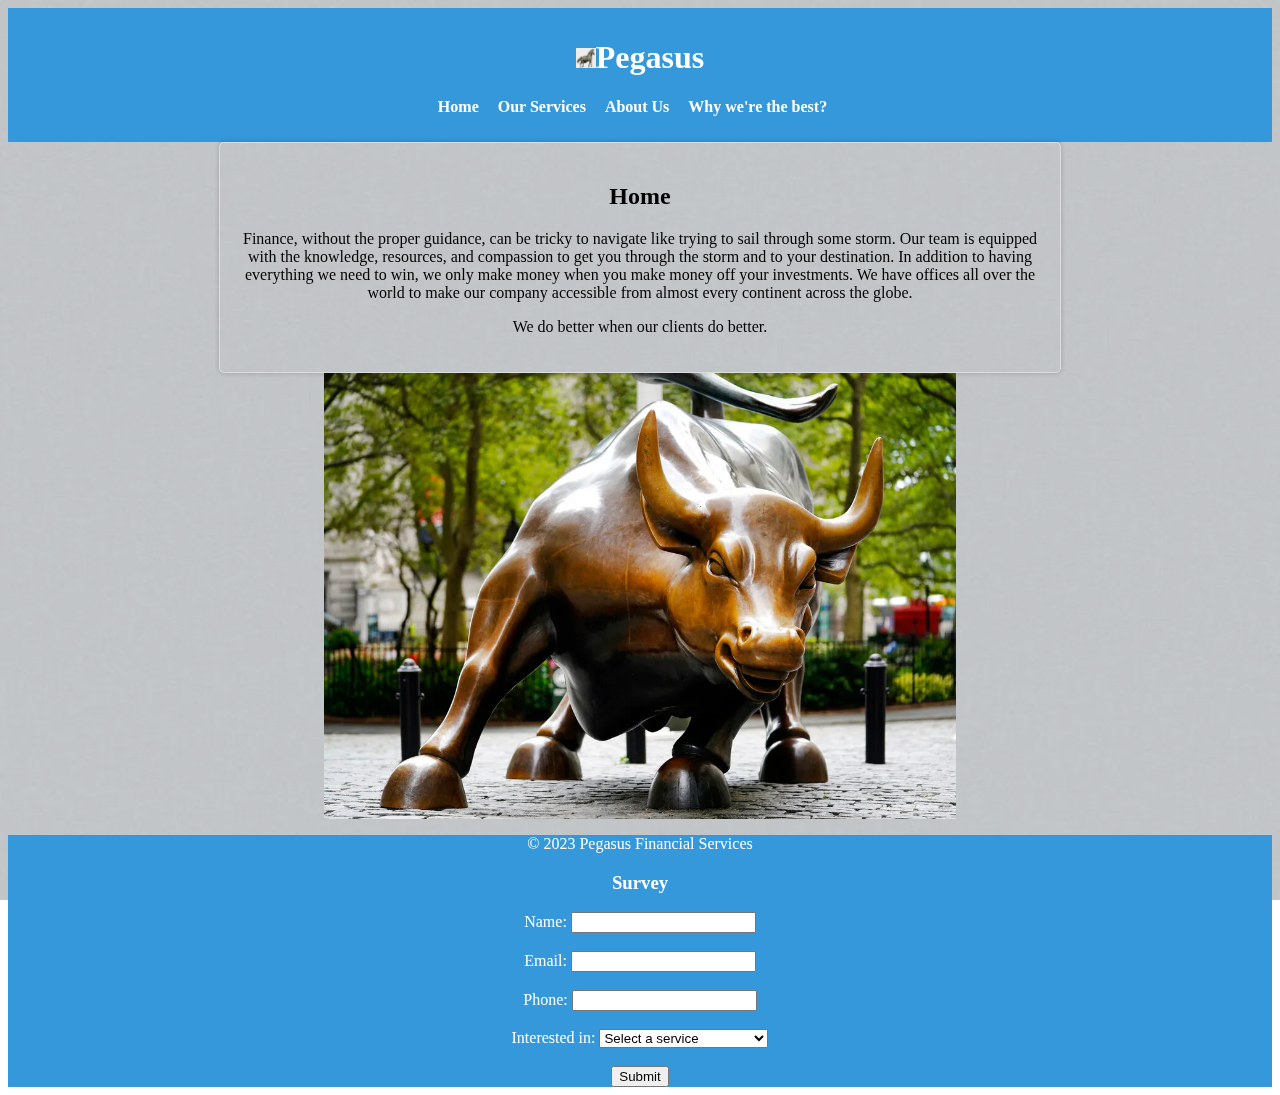
<file: index.html>
<!DOCTYPE html>
<html lang="en">
<head>
    <meta charset="UTF-8">
    <meta name="viewport" content="width=device-width, initial-scale=1.0">
    <title>Pegasus Financial Services</title>
    <link rel="stylesheet" href="j.css">
    <!-- Google tag (gtag.js) -->
    <script async src="https://www.googletagmanager.com/gtag/js?id=G-TMNWBE7045"></script>
    <script>
        window.dataLayer = window.dataLayer || [];
        function gtag(){dataLayer.push(arguments);}
        gtag('js', new Date());
        gtag('config', 'G-TMNWBE7045');
    </script>
</head>
<body>
    <header class="header">
        <h1><img src="horse-icon-horse.jpg" width="80" height="80" class="logo" alt="Logo">Pegasus</h1>
        <nav class="navbar">
            <ul>
                <li><a href="index.html">Home</a></li>
                <li><a href="services.html">Our Services</a></li>
                <li><a href="about.html">About Us</a></li>
                <li><a href="best.html">Why we're the best?</a></li>
            </ul>
        </nav>
    </header>
    <section class="main-content">
        <h2>Home</h2>
        <p>Finance, without the proper guidance, can be tricky to navigate like trying to sail through some storm. Our team is equipped with the knowledge, resources, and compassion to get you through the storm and to your destination. In addition to having everything we need to win, we only make money when you make money off your investments. We have offices all over the world to make our company accessible from almost every continent across the globe.</p>
        <p>We do better when our clients do better.</p>
    </section>
    <div class="image-container">
        <img src="bull.jpg" alt="Bull Photo" class="large-photo">
    </div>
    <footer class="footer">
        <p>&copy; 2023 Pegasus Financial Services</p>
        
            
            <!-- Survey Form -->
            <div class="survey">
                <h3>Survey</h3>
                <form id="surveyForm">
                    <label for="name">Name:</label>
                    <input type="text" id="name" name="name" required><br><br>
        
                    <label for="email">Email:</label>
                    <input type="email" id="email" name="email" required><br><br>
        
                    <label for="phone">Phone:</label>
                    <input type="tel" id="phone" name="phone" required><br><br>
        
                    <label for="service">Interested in:</label>
                    <select id="service" name="service" required>
                        <option value="">Select a service</option>
                        <option value="Financial Planning">Financial Planning</option>
                        <option value="Business Planning">Business Planning</option>
                        <option value="Tax Planning">Tax Planning</option>
                        <option value="Investment Management">Investment Management</option>
                    </select><br><br>
        
                    <input type="submit" value="Submit">
                </form>
            </div>
        </footer>
        <script src"validation.js></script>
        </body>
        </html>
</file>
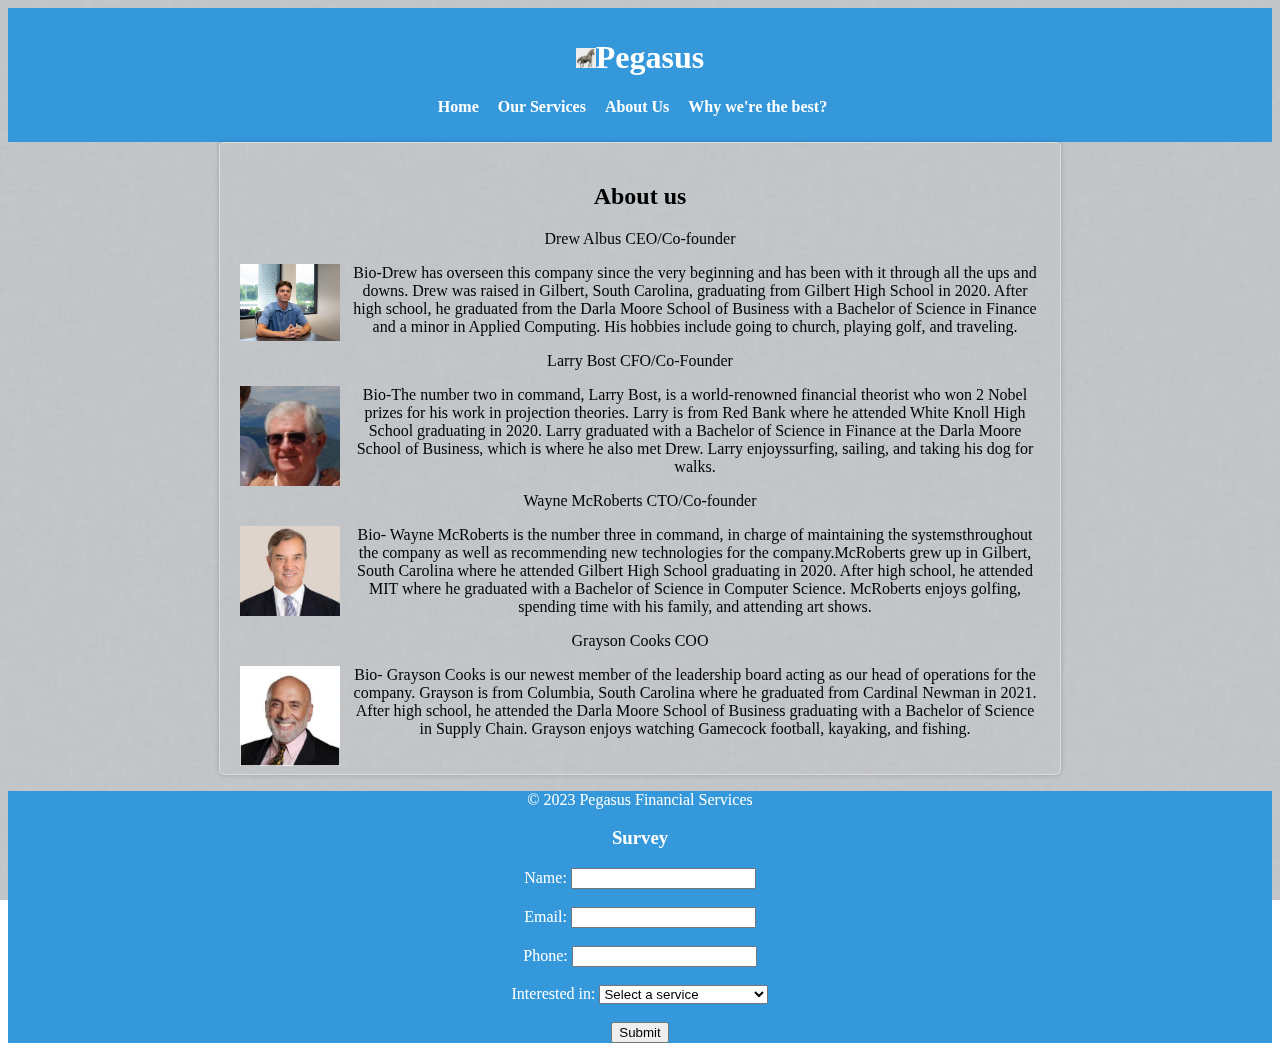
<file: about.html>
<!DOCTYPE html>
<html lang="en">
<head>
    <meta charset="UTF-8">
    <meta name="viewport" content="width=device-width, initial-scale=1.0">
    <title>Pegasus Financial Services</title>
    <link rel="stylesheet" href="j.css">
    <!-- Google tag (gtag.js) -->
<script async src="https://www.googletagmanager.com/gtag/js?id=G-TMNWBE7045"></script>
<script>
  window.dataLayer = window.dataLayer || [];
  function gtag(){dataLayer.push(arguments);}
  gtag('js', new Date());
  gtag('config', 'G-TMNWBE7045');
</script>
</head>
<body>
    <header class="header">
        <h1><img src="horse-icon-horse.jpg" width="80" height="80" class="logo" alt="Logo">Pegasus</h1>
        <nav class="navbar">
            <ul>
                <li><a href="index.html">Home</a></li>
                <li><a href="services.html">Our Services</a></li>
                <li><a href="about.html">About Us</a></li>
                <li><a href="best.html">Why we're the best?</a></li>
            </ul>
        </nav>
    </header>
    <section class="main-content">
        <h2>About us</h2>
<p>Drew Albus CEO/Co-founder</p>
<img src="drew-photo.jpg" alt="Drew Photo" class="bio-image">
<p>Bio-Drew has overseen this company since the very beginning and has been with it through all the ups and downs. Drew was raised in Gilbert, South Carolina, graduating from Gilbert High School in 2020. After high school, he graduated from the Darla Moore School of Business with a Bachelor of Science in Finance and a minor in Applied Computing. His hobbies include going to church, playing golf, and traveling.</p>
<p>Larry Bost CFO/Co-Founder</p>
<img src="larry-photo.jpg" alt="Larry Photo" class="bio-image">
<p>Bio-The number two in command, Larry Bost, is a world-renowned financial theorist who won 2 Nobel prizes for his work in projection theories. Larry is from Red Bank where he attended White Knoll High School graduating in 2020. Larry graduated with a Bachelor of Science in Finance at the Darla Moore School of Business, which is where he also met Drew. Larry enjoyssurfing, sailing, and taking his dog for walks.</p>
<p>Wayne McRoberts CTO/Co-founder</p>
<img src="wayne-photo.jpg" alt="Wayne Photo" class="bio-image">
<p>Bio- Wayne McRoberts is the number three in command, in charge of maintaining the systemsthroughout the company as well as recommending new technologies for the company.McRoberts grew up in Gilbert, South Carolina where he attended Gilbert High School graduating in 2020. After high school, he attended MIT where he graduated with a Bachelor of Science in Computer Science. McRoberts enjoys golfing, spending time with his family, and attending art shows.
<p>Grayson Cooks COO</p>
<img src="grayson-photo.jpg" alt="Grayson Photo" class="bio-image">
<p>Bio- Grayson Cooks is our newest member of the leadership board acting as our head of operations for the company. Grayson is from Columbia, South Carolina where he graduated from Cardinal Newman in 2021. After high school, he attended the Darla Moore School of Business graduating with a Bachelor of Science in Supply Chain. Grayson enjoys watching Gamecock football, kayaking, and fishing.</p>
    </section>
    <footer class="footer">
        <p>&copy; 2023 Pegasus Financial Services</p>
        <!-- Survey Form -->
        <div class="survey">
            <h3>Survey</h3>
            <form id="surveyForm">
                <label for="name">Name:</label>
                <input type="text" id="name" name="name" required><br><br>
    
                <label for="email">Email:</label>
                <input type="email" id="email" name="email" required><br><br>
    
                <label for="phone">Phone:</label>
                <input type="tel" id="phone" name="phone" required><br><br>
    
                <label for="service">Interested in:</label>
                <select id="service" name="service" required>
                    <option value="">Select a service</option>
                    <option value="Financial Planning">Financial Planning</option>
                    <option value="Business Planning">Business Planning</option>
                    <option value="Tax Planning">Tax Planning</option>
                    <option value="Investment Management">Investment Management</option>
                </select><br><br>
    
                <input type="submit" value="Submit">
            </form>
        </div>
    </footer>
    <script src"validation.js></script>
    </body>
    </html>
</file>
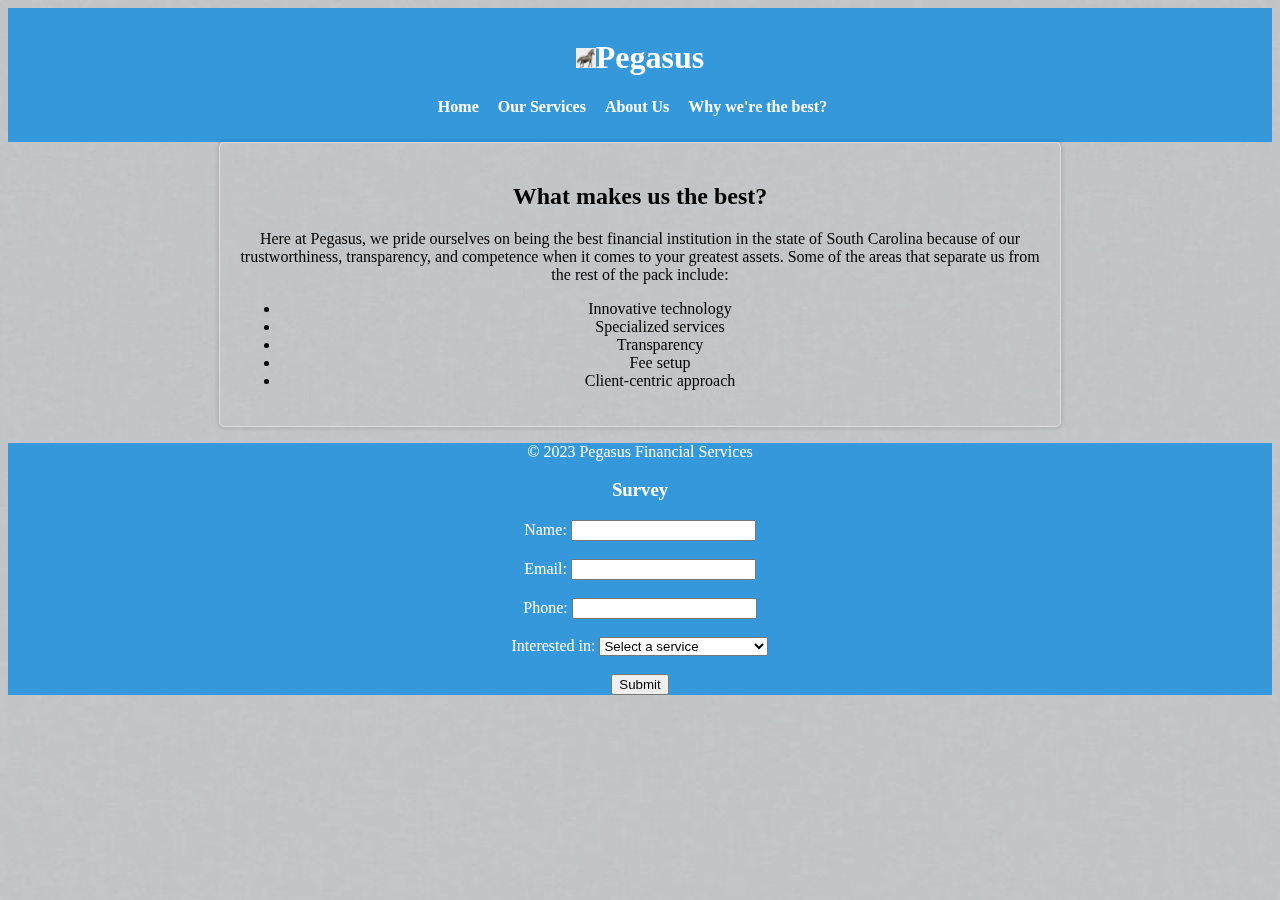
<file: best.html>
<!DOCTYPE html>
<html lang="en">
<head>
    <meta charset="UTF-8">
    <meta name="viewport" content="width=device-width, initial-scale=1.0">
    <title>Pegasus Financial Services</title>
    <link rel="stylesheet" href="j.css">
    <!-- Google tag (gtag.js) -->
<script async src="https://www.googletagmanager.com/gtag/js?id=G-TMNWBE7045"></script>
<script>
  window.dataLayer = window.dataLayer || [];
  function gtag(){dataLayer.push(arguments);}
  gtag('js', new Date());

  gtag('config', 'G-TMNWBE7045');
</script>
</head>
<body>
    <header class="header">
        <h1><img src="horse-icon-horse.jpg" width="80" height="80" class="logo" alt="Logo">Pegasus</h1>
        <nav class="navbar">
            <ul>
                <li><a href="index.html">Home</a></li>
                <li><a href="services.html">Our Services</a></li>
                <li><a href="about.html">About Us</a></li>
                <li><a href="best.html">Why we're the best?</a></li>
            </ul>
        </nav>
    </header>
    <section class="main-content">
        <h2>What makes us the best?</h2>
<p>Here at Pegasus, we pride ourselves on being the best financial institution in the state of South Carolina because of our trustworthiness, transparency, and competence when it comes to your greatest
assets.
Some of the areas that separate us from the rest of the pack include:</p>
<ul>
<li>Innovative technology</li>
<li>Specialized services</li>
<li>Transparency</li> 
<li>Fee setup</li> 
<li>Client-centric approach</li>
</ul>
</section>
<footer class="footer">
    <p>&copy; 2023 Pegasus Financial Services</p>
    
    <!-- Survey Form -->
    <div class="survey">
        <h3>Survey</h3>
        <form id="surveyForm">
            <label for="name">Name:</label>
            <input type="text" id="name" name="name" required><br><br>

            <label for="email">Email:</label>
            <input type="email" id="email" name="email" required><br><br>

            <label for="phone">Phone:</label>
            <input type="tel" id="phone" name="phone" required><br><br>

            <label for="service">Interested in:</label>
            <select id="service" name="service" required>
                <option value="">Select a service</option>
                <option value="Financial Planning">Financial Planning</option>
                <option value="Business Planning">Business Planning</option>
                <option value="Tax Planning">Tax Planning</option>
                <option value="Investment Management">Investment Management</option>
            </select><br><br>

            <input type="submit" value="Submit">
        </form>
    </div>
</footer>
<script src"validation.js></script>
</body>
</html>
</file>
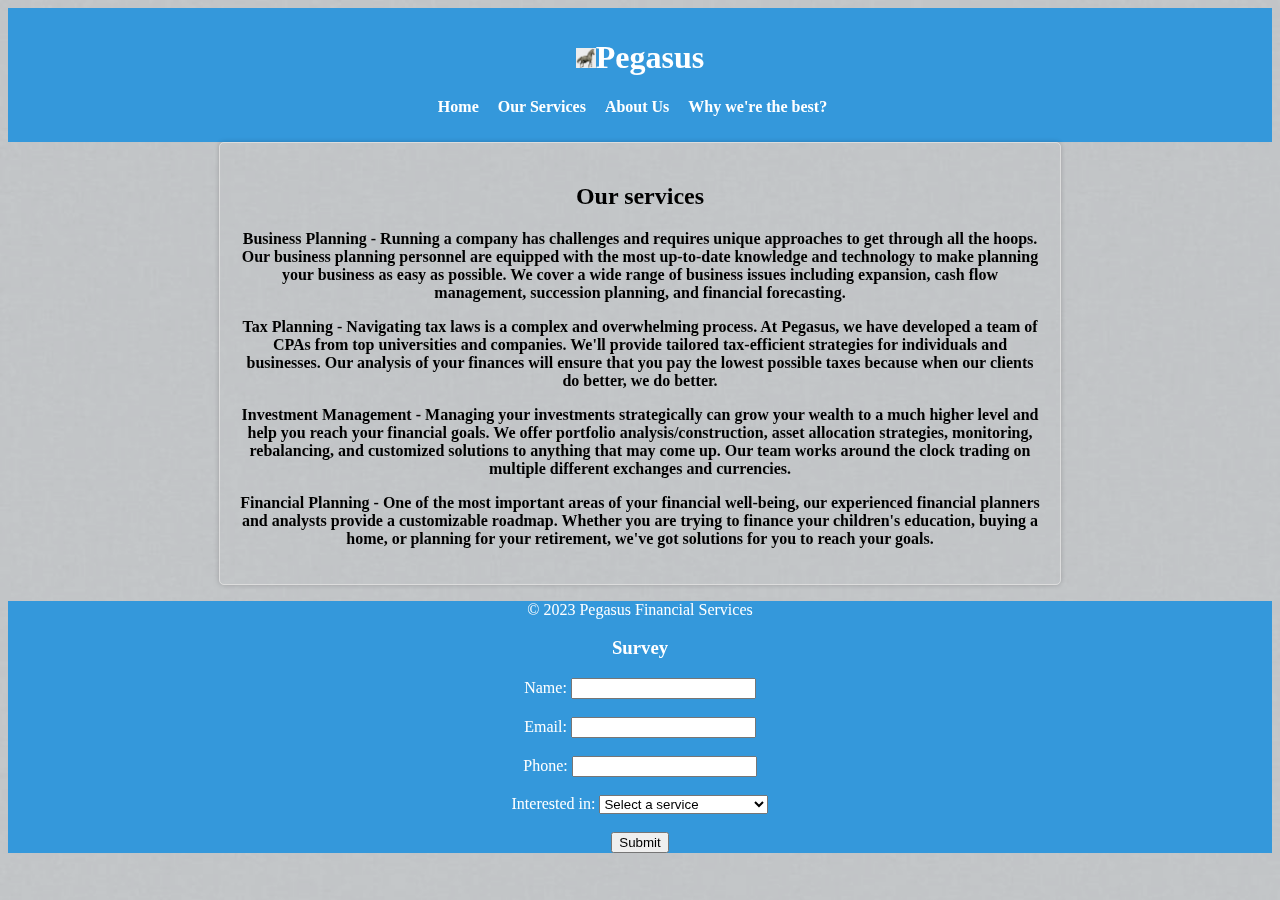
<file: services.html>
<!DOCTYPE html>
<html lang="en">
<head>
    <meta charset="UTF-8">
    <meta name="viewport" content="width=device-width, initial-scale=1.0">
    <title>Pegasus Financial Services</title>
    <link rel="stylesheet" href="j.css">
    <!-- Google tag (gtag.js) -->
<script async src="https://www.googletagmanager.com/gtag/js?id=G-TMNWBE7045"></script>
<script>
  window.dataLayer = window.dataLayer || [];
  function gtag(){dataLayer.push(arguments);}
  gtag('js', new Date());

  gtag('config', 'G-TMNWBE7045');
</script>
</head>
<body>
    <header class="header">
        <h1><img src="horse-icon-horse.jpg" width="80" height="80" class="logo" alt="Logo">Pegasus</h1>
        <nav class="navbar">
            <ul>
                <li><a href="index.html">Home</a></li>
                <li><a href="services.html">Our Services</a></li>
                <li><a href="about.html">About Us</a></li>
                <li><a href="best.html">Why we're the best?</a></li>
            </ul>
        </nav>
    </header>
    <section class="main-content">
        <h2>Our services</h2>
<p id="business-planning" class="common-styling">Business Planning - Running a company has challenges and requires unique approaches to get through all the hoops. Our business planning personnel are equipped with the most up-to-date knowledge and technology to make planning your business as easy as possible. We cover a wide range of business issues including expansion, cash flow management, succession planning, and financial forecasting. </p>
<p id="tax-planning" class="common-styling">Tax Planning - Navigating tax laws is a complex and overwhelming process. At Pegasus, we have developed a team of CPAs from top universities and companies. We'll provide tailored tax-efficient strategies for individuals and businesses. Our analysis of your finances will ensure that you pay the lowest possible taxes because when our clients do better, we do better.</p> 
<p id="investment-management" class="common-styling">Investment Management - Managing your investments strategically can grow your wealth to a much higher level and help you reach your financial goals. We offer portfolio analysis/construction, asset allocation strategies, monitoring, rebalancing, and customized solutions to anything that may come up. Our team works around the clock trading on multiple different exchanges and currencies.</p>
<p id="financial-planning" class="common-styling">Financial Planning - One of the most important areas of your financial well-being, our experienced financial planners and analysts provide a customizable roadmap. Whether you are trying to finance your children's education, buying a home, or planning for your retirement, we've got solutions for you to reach your goals.</p>
    </section>
    <footer class="footer">
        <p>&copy; 2023 Pegasus Financial Services</p>
    
            
            <!-- Survey Form -->
            <div class="survey">
                <h3>Survey</h3>
                <form id="surveyForm">
                    <label for="name">Name:</label>
                    <input type="text" id="name" name="name" required><br><br>
        
                    <label for="email">Email:</label>
                    <input type="email" id="email" name="email" required><br><br>
        
                    <label for="phone">Phone:</label>
                    <input type="tel" id="phone" name="phone" required><br><br>
        
                    <label for="service">Interested in:</label>
                    <select id="service" name="service" required>
                        <option value="">Select a service</option>
                        <option value="Financial Planning">Financial Planning</option>
                        <option value="Business Planning">Business Planning</option>
                        <option value="Tax Planning">Tax Planning</option>
                        <option value="Investment Management">Investment Management</option>
                    </select><br><br>
        
                    <input type="submit" value="Submit">
                </form>
            </div>
        </footer>
        <script src"validation.js></script>
        </body>
        </html>
</file>
<file: j.css>
/* Styles for the header */
.header {
    background-color: #3498db;
    color: #fff;
    text-align: center;
    padding: 10px;
}

/* Styles for the navigation */
.navbar ul {
    list-style: none;
    padding: 0;
}

.navbar ul li {
    display: inline;
    margin-right: 15px;
}

.navbar ul li a {
    text-decoration: none;
    color: #fff;
    font-weight: bold;
}

/* Styles for the main section */
.main-content {
    position: relative;
    padding: 20px;
    max-width: 800px;
    margin: 0 auto;
    text-align: center;
    border: 1px solid #ddd;
    border-radius: 5px;
    box-shadow: 0 0 5px rgba(0, 0, 0, 0.2);
}

.main-content::before {
    content: "";
    background-image: url('greybost.jpg'); 
    background-size: cover;
    background-repeat: no-repeat;
    background-attachment: fixed;
    position: fixed;
    top: 0;
    left: 0;
    width: 100%;
    height: 100%;
    opacity: 0.7; /* Adjust the opacity as needed (0.0 to 1.0) */
    z-index: -1; /* Position the pseudo-element behind the content */
}

/* Styles for the footer */
.footer {
    background-color: #3498db;
    color: #fff;
    text-align: center;
    padding: 0px;
}
/* Styles for individual service items */
#financial-planning.common-styling,
#business-planning.common-styling,
#tax-planning.common-styling,
#investment-management.common-styling {
    /* Common styles for all service items */
    font-weight: bold;
}
.logo {
    width: 20px;
    height: 20px;
    object-fit: cover;
}

.bio-image {
    width: 100px; 
    height: auto; /* Maintain aspect ratio */
    margin-right: 10px; /* Add spacing between the image and text */
    float: left; /* Float the images to the left of the text */
    /* Add any other desired styles */
}
.image-container {
    display: flex;
    justify-content: center; /* Center the image horizontally */
    align-items: center; /* Center the image vertically */
}

.large-photo {
    width: 50%;
    height: 100%;
    display: block;
    /* Any other styles */
}
</file>
